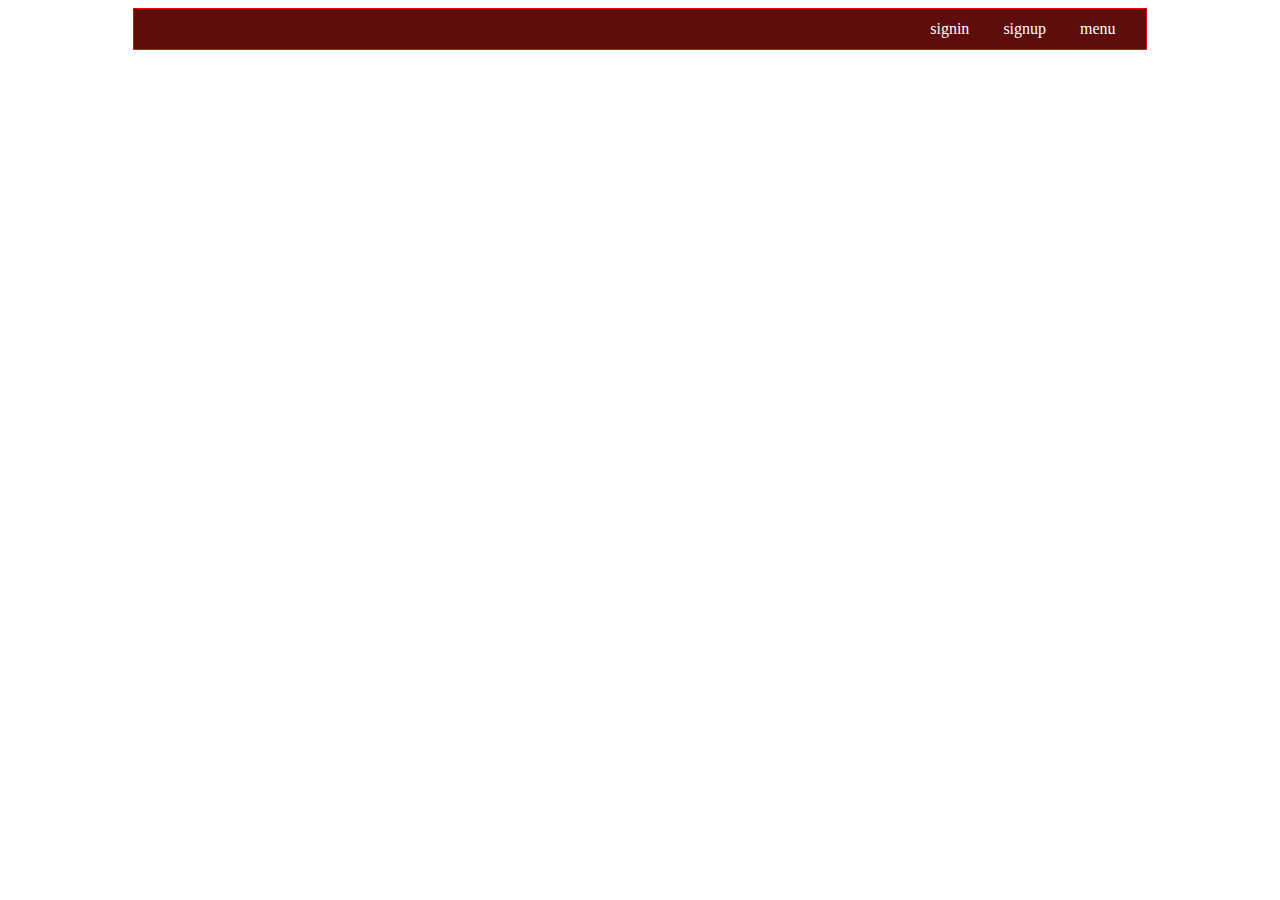
<file: index.html>
<!DOCTYPE html>
<html lang="en">
<head>
    <meta charset="UTF-8">
    <meta http-equiv="X-UA-Compatible" content="IE=edge">
    <meta name="viewport" content="width=device-width, initial-scale=1.0">
    <title>Document</title>
<link rel="stylesheet" href="index.css">
</head>
<body>
    <header>
<nav class="navbar">
   <div class="navbar-link">
       <a href="">signin</a>
       <a href="">signup</a>
       <a href="menu.html">menu</a>
   </div> 
</nav>



    </header>
</body>
</html>
</file>
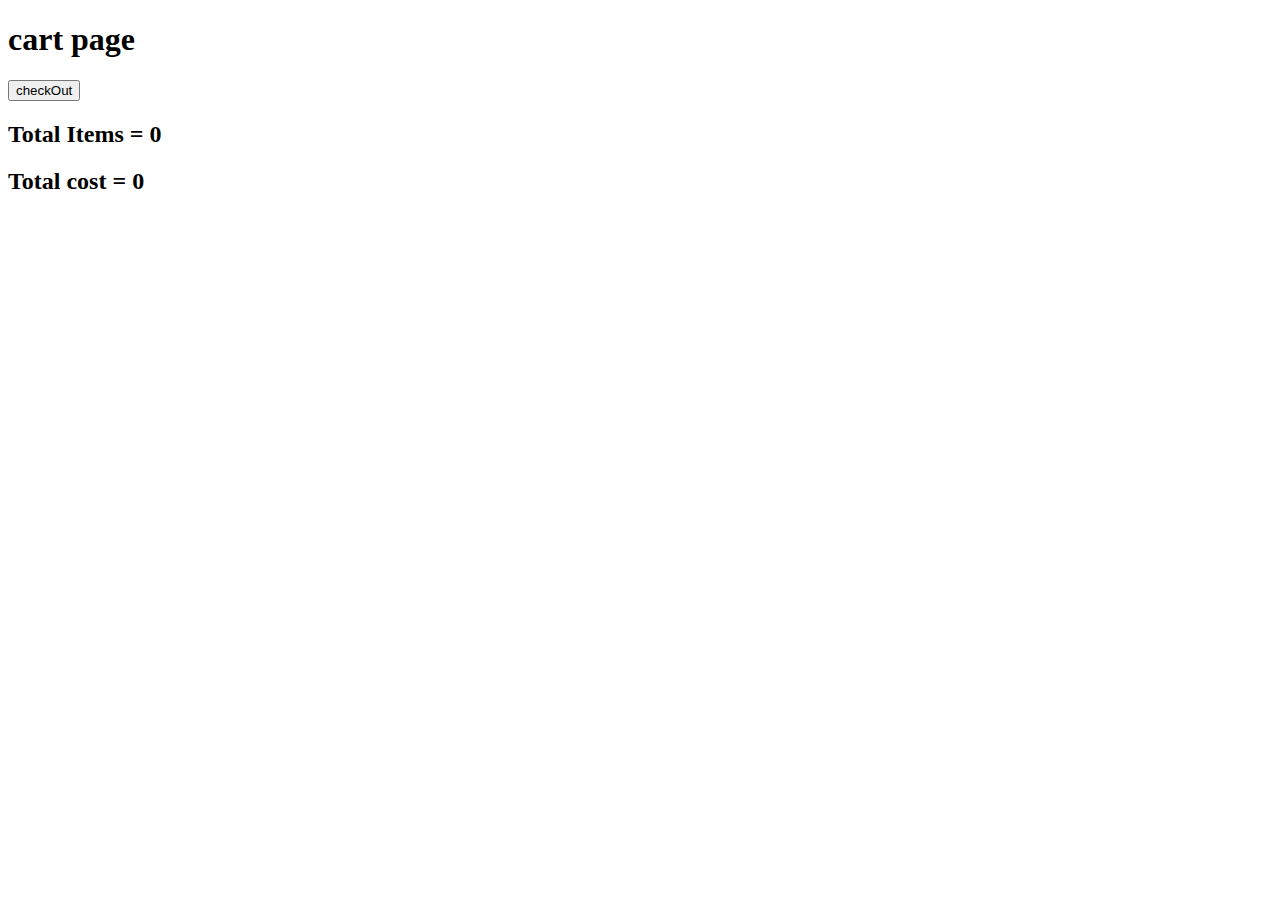
<file: cart.html>
<!-- @format -->

<!DOCTYPE html>
<html lang="en">
	<head>
		<meta charset="UTF-8" />
		<meta http-equiv="X-UA-Compatible" content="IE=edge" />
		<meta name="viewport" content="width=device-width, initial-scale=1.0" />
		<title>Document</title>
		<link rel="stylesheet" href="index.css" />
	</head>
	<body>
		<h1>cart page</h1>
		<a href="checkOut.html"><button>checkOut</button></a>

		<h2>Total Items = <span id="total-items"></span></h2>
		<h2>Total cost = <span id="total-cost"></span></h2>

		<div class="container"></div>
	</body>
	<script src="cart.js"></script>
</html>
</file>
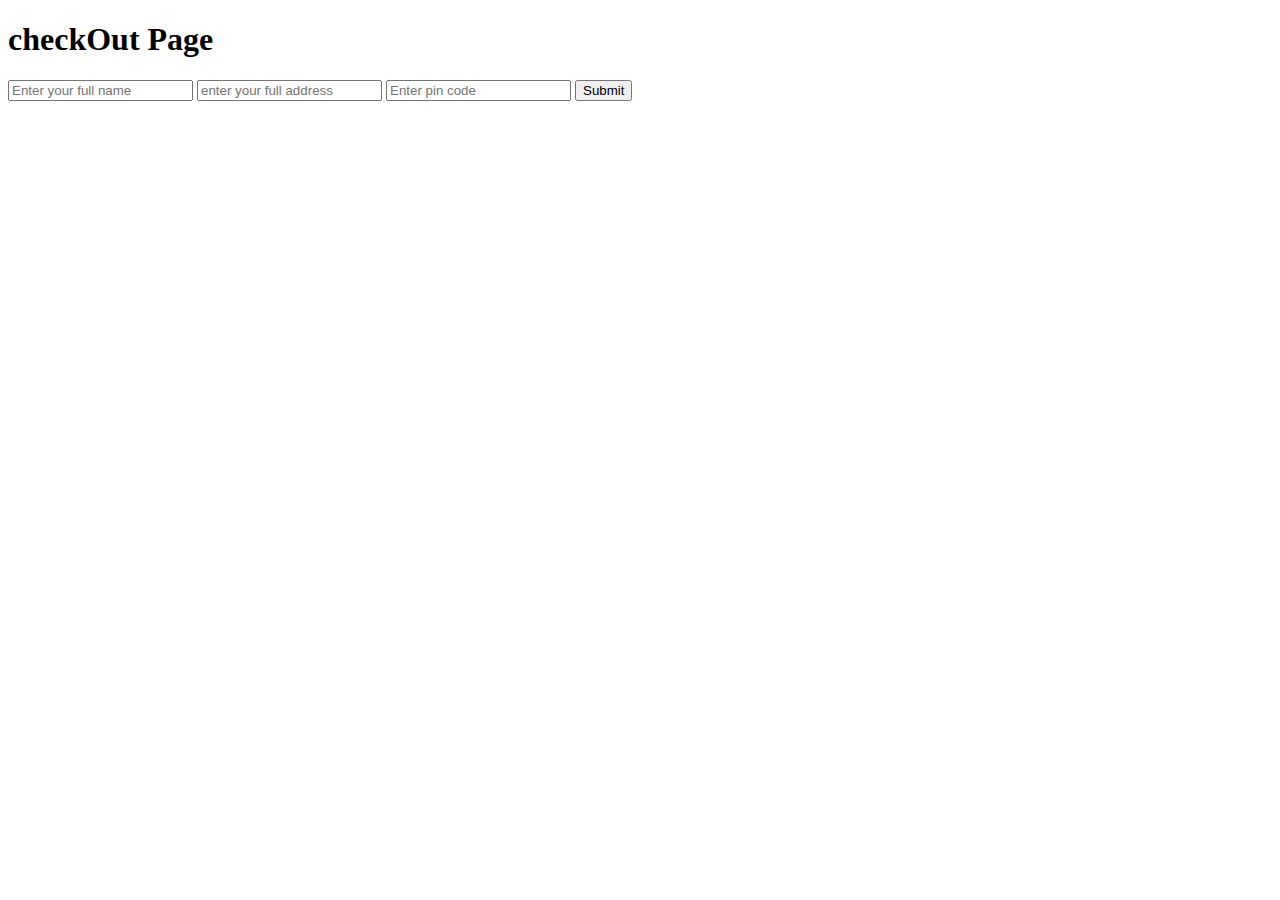
<file: checkOut.html>
<!DOCTYPE html>
<html lang="en">
<head>
    <meta charset="UTF-8">
    <meta http-equiv="X-UA-Compatible" content="IE=edge">
    <meta name="viewport" content="width=device-width, initial-scale=1.0">
    <title>Document</title>
    <link rel="stylesheet" href="index.css">
</head>
<body>
    <h1>checkOut Page</h1>
    <form>
        <input type="text" placeholder="Enter your full name" id="name">
        <input type="text" placeholder="enter your full address" id ="address">
        <input type="text" placeholder="Enter pin code" id ="pin">
        <input type="submit">
    </form>
</body>
<script src="checkOut.js"></script>
</html>
</file>
<file: index.css>
@import "./menu.css";



.navbar{
    border: 1px solid red;
    width: 80%;
    height: 40px;
    display: flex;
    justify-content: flex-end;
    align-items: center;
    background-color: rgb(94, 12, 12);
    margin: auto;


}
.navbar-link>a{
    margin-right: 30px;
    text-decoration: none;
    color: white;
}
</file>
